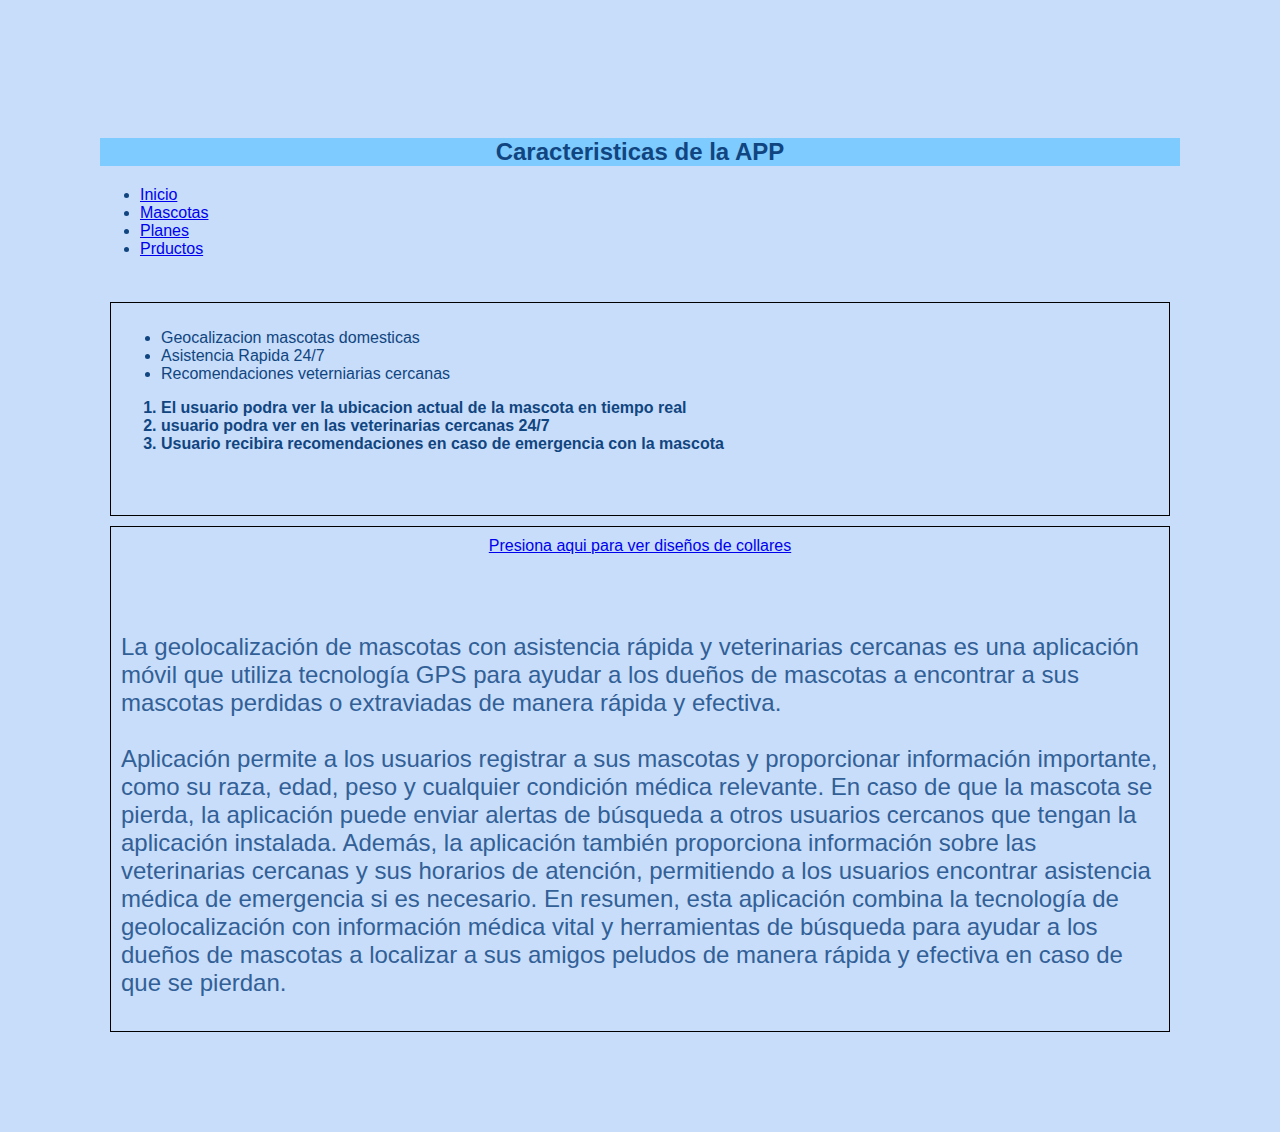
<file: PROGRAMACION/index.html>
<!DOCTYPE html>
<html lang="en">

    <link rel="stylesheet" href="css/estilos.css">   
    <meta charset="UTF-8">
    <meta http-equiv="X-UA-Compatible" content="IE=edge">
    <meta name="viewport" content="width=device-width, initial-scale=1.0">
    <title>PETMAP</title>
    <center>
    <br>
    <h2 class="htres">Caracteristicas de la APP
    </h2></head>
    <ul > 
        <li><a href="index.html">Inicio</a></li>
        <li><a href="Mascotas.html">Mascotas</a></li>
     
        <li> <a href="Planes.html">Planes</a></li>
     
        <li><a href="Productos.html">Prductos</a></li>
    </ul>
    
    <body>
        <br>
        <section>
<ul>
<li>Geocalizacion mascotas domesticas</li>
<li>Asistencia Rapida 24/7</li>
<li>Recomendaciones veterniarias cercanas </li>
</ul>

<ol><b>
    <li><b>El usuario podra ver la ubicacion actual de la mascota en tiempo real </b>
    </li>
    <li> <b>usuario podra ver en las veterinarias cercanas 24/7</b></li>
    <li>Usuario recibira recomendaciones en caso de emergencia con la mascota </li>
</b></ol>

<br> 
<br>
</section>

<section>
<a href="https://co.pinterest.com/dolurave64/collares-para-perros/">Presiona aqui para ver diseños de collares </a>
<br>
<br>
<br>
<br>
<p>La geolocalización de mascotas con asistencia rápida y veterinarias cercanas es una aplicación móvil que utiliza tecnología GPS para ayudar a los dueños de mascotas a encontrar a sus mascotas perdidas o extraviadas de manera rápida y efectiva. <br>

<br>
    Aplicación permite a los usuarios registrar a sus mascotas y proporcionar información importante, como su raza, edad, peso y cualquier condición médica relevante. En caso de que la mascota se pierda, la aplicación puede enviar alertas de búsqueda a otros usuarios cercanos que tengan la aplicación instalada.

 Además, la aplicación también proporciona información sobre las veterinarias cercanas y sus horarios de atención, permitiendo a los usuarios encontrar asistencia médica de emergencia si es necesario.

En resumen, esta aplicación combina la tecnología de geolocalización con información médica vital y herramientas de búsqueda para ayudar a los dueños de mascotas a localizar a sus amigos peludos de manera rápida y efectiva en caso de que se pierdan.
</p>


    
</body>
</section>
</html>
</file>
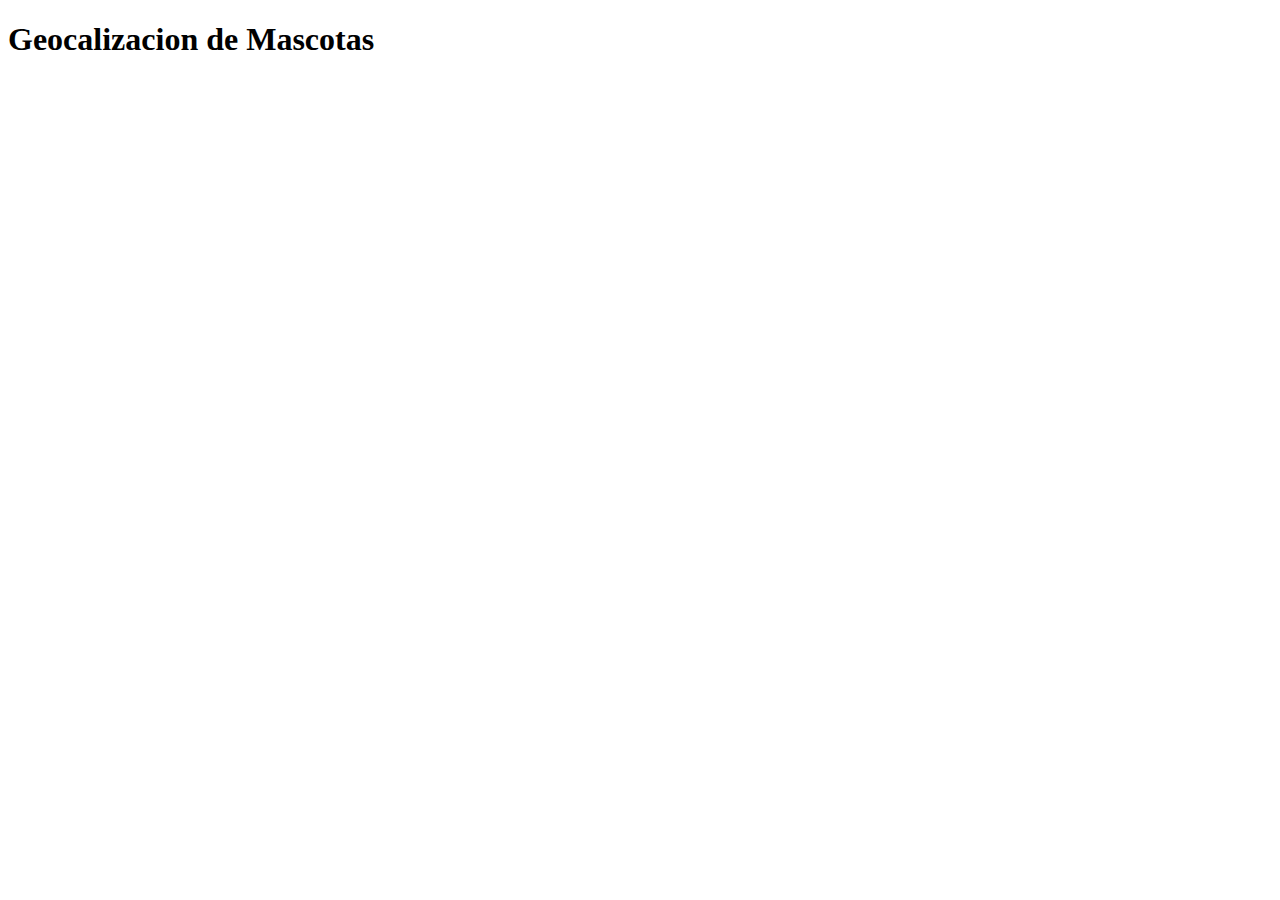
<file: PROGRAMACION/cabecero.html>
<!DOCTYPE html>
<html lang="en">
<head>
    <meta charset="UTF-8">
    <meta http-equiv="X-UA-Compatible" content="IE=edge">
    <meta name="viewport" content="width=device-width, initial-scale=1.0">
    <title></title>
</head>
<body>
    <head>
        <h1>Geocalizacion de Mascotas
        </h1>
        <br>
    </center>
    </head>
</body>
</html>
</file>
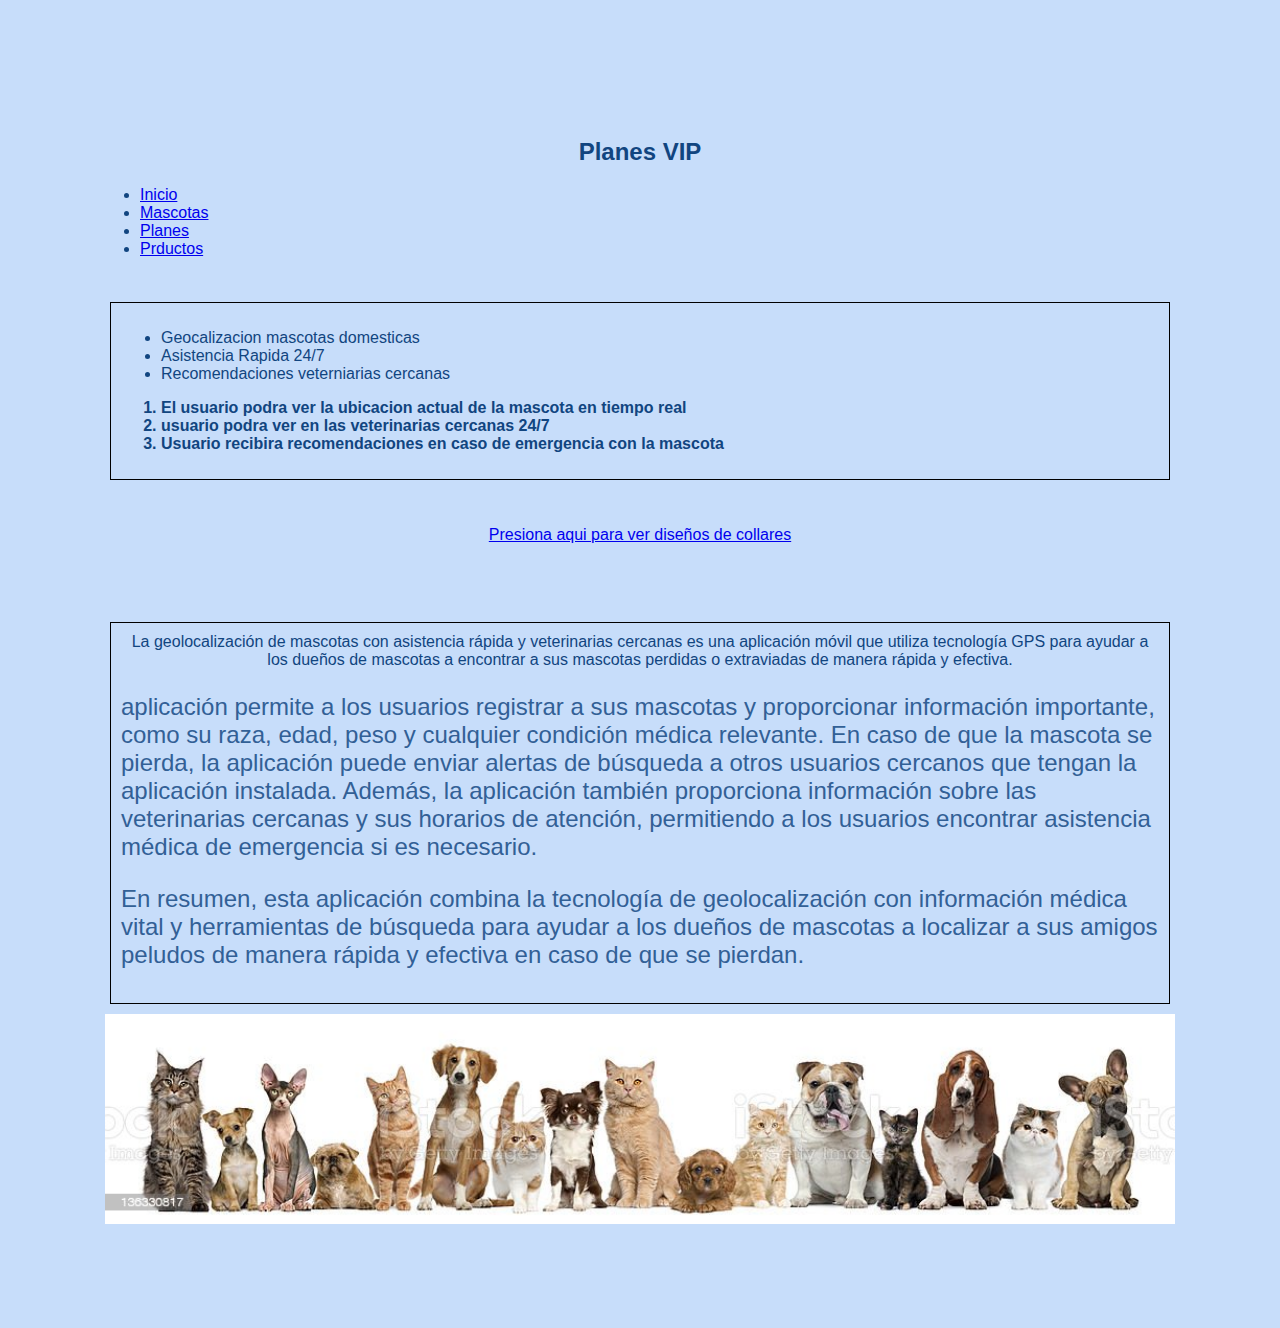
<file: PROGRAMACION/Planes.html>
<!DOCTYPE html>
<html lang="en">

    <link rel="stylesheet" href="css/estilos.css">   
    <link href="estilos.css">
    <meta charset="UTF-8">
    <meta http-equiv="X-UA-Compatible" content="IE=edge">
    <meta name="viewport" content="width=device-width, initial-scale=1.0">
    <title>PETMAP</title>
    <center>
    <br>
    <h2>Planes VIP
    </h2></head>
    <ul >
        <li><a href="index.html">Inicio</a></li>
        <li><a href="Mascotas.html">Mascotas</a></li>
     
        <li> <a href="Planes.html">Planes</a></li>
     
        <li><a href="Productos.html">Prductos</a></li>
    </ul>
    
    <body>
        <br>
        <section>
<ul>
<li>Geocalizacion mascotas domesticas</li>
<li>Asistencia Rapida 24/7</li>
<li>Recomendaciones veterniarias cercanas </li>
</ul>

<ol><b>
    <li><b>El usuario podra ver la ubicacion actual de la mascota en tiempo real </b>
    </li>
    <li> <b>usuario podra ver en las veterinarias cercanas 24/7</b></li>
    <li>Usuario recibira recomendaciones en caso de emergencia con la mascota </li>
</b></ol>
</section>
<br> 
<br>

<a href="https://co.pinterest.com/dolurave64/collares-para-perros/">Presiona aqui para ver diseños de collares </a>
<br>
<br>
<br>
<br>
<p><section>
    La geolocalización de mascotas con asistencia rápida y veterinarias cercanas es una aplicación móvil que utiliza tecnología GPS para ayudar a los dueños de mascotas a encontrar a sus mascotas perdidas o extraviadas de manera rápida y efectiva.</p>

<p> aplicación permite a los usuarios registrar a sus mascotas y proporcionar información importante, como su raza, edad, peso y cualquier condición médica relevante. En caso de que la mascota se pierda, la aplicación puede enviar alertas de búsqueda a otros usuarios cercanos que tengan la aplicación instalada.

Además, la aplicación también proporciona información sobre las veterinarias cercanas y sus horarios de atención, permitiendo a los usuarios encontrar asistencia médica de emergencia si es necesario.</p>

<p>En resumen, esta aplicación combina la tecnología de geolocalización con información médica vital y herramientas de búsqueda para ayudar a los dueños de mascotas a localizar a sus amigos peludos de manera rápida y efectiva en caso de que se pierdan.
</p></section>
<footer>
<img src="imagenes/mascota.jpg" alt="Mascotas Felices" height="210px">
</footer>

    
</body>
</html>
</file>
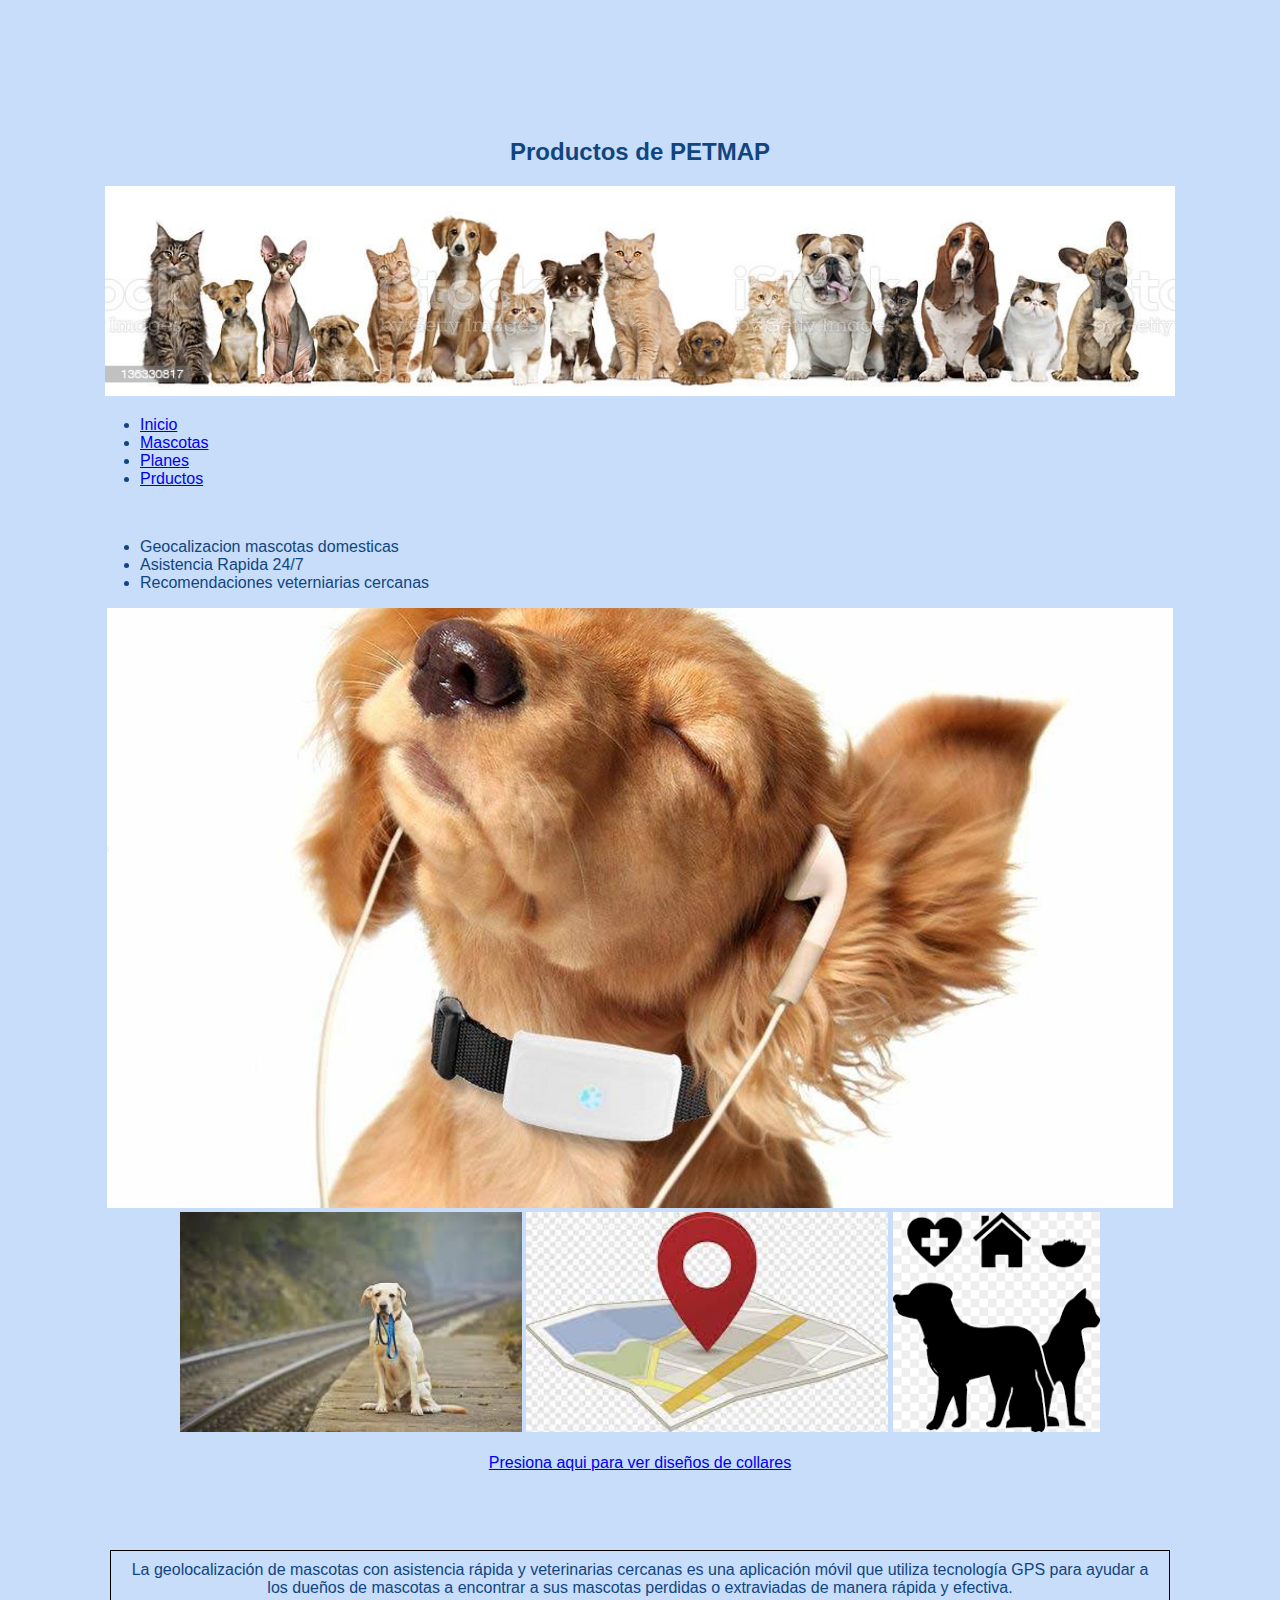
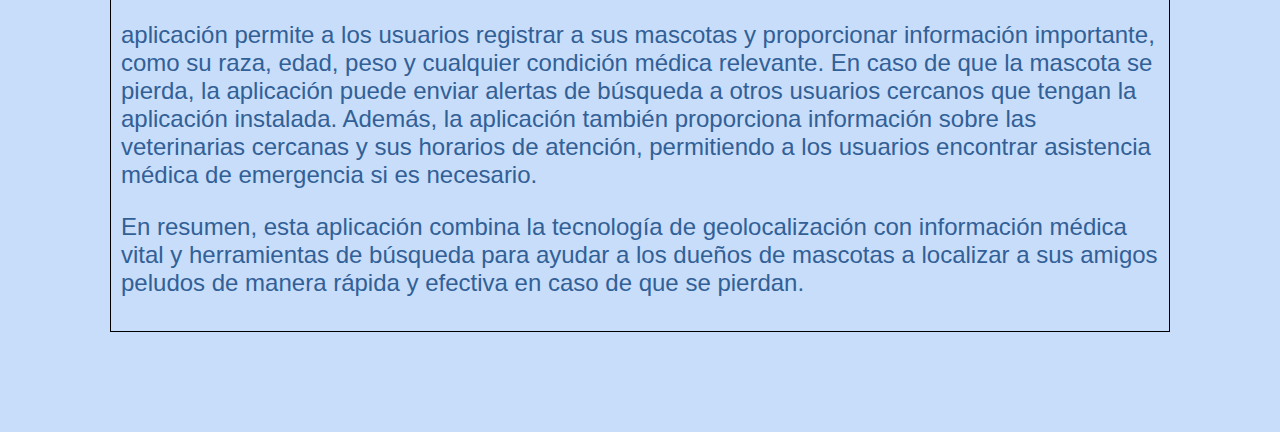
<file: PROGRAMACION/Productos.html>
<!DOCTYPE html>
<html lang="en">

    <link rel="stylesheet" href="css/estilos.css">   
    <link href="estilos.css">
    <meta charset="UTF-8">
    <meta http-equiv="X-UA-Compatible" content="IE=edge">
    <meta name="viewport" content="width=device-width, initial-scale=1.0">
    <title>PETMAP</title>
    <center>
    <br>
    <h2>Productos de PETMAP</h2>
    </h2></head>
    <img src="imagenes/mascota.jpg" alt="mascota" height="210px">
    <ul >
        <li><a href="index.html">Inicio</a></li>
        <li><a href="Mascotas.html">Mascotas</a></li>
     
        <li> <a href="Planes.html">Planes</a></li>
     
        <li><a href="Productos.html">Prductos</a></li>
    </ul>

    <body>
        <br>
        
<ul>
<li>Geocalizacion mascotas domesticas</li>
<li>Asistencia Rapida 24/7</li>
<li>Recomendaciones veterniarias cercanas </li>
</ul>
<img src="imagenes/collar.jpg" alt="" height="600px" width="
">
<img src="imagenes/collar1.jpg" alt="" height="220px">
<img src="imagenes/ubicacion.jpg" alt="" height="220px">
<img src="imagenes/asistensia.png" alt="" height="220px">


<br> 
<br>

<a href="https://co.pinterest.com/dolurave64/collares-para-perros/">Presiona aqui para ver diseños de collares </a>
<br>
<br>
<br>
<br>
<p>  <section>
    La geolocalización de mascotas con asistencia rápida y veterinarias cercanas es una aplicación móvil que utiliza tecnología GPS para ayudar a los dueños de mascotas a encontrar a sus mascotas perdidas o extraviadas de manera rápida y efectiva.</p>

<p> aplicación permite a los usuarios registrar a sus mascotas y proporcionar información importante, como su raza, edad, peso y cualquier condición médica relevante. En caso de que la mascota se pierda, la aplicación puede enviar alertas de búsqueda a otros usuarios cercanos que tengan la aplicación instalada.

Además, la aplicación también proporciona información sobre las veterinarias cercanas y sus horarios de atención, permitiendo a los usuarios encontrar asistencia médica de emergencia si es necesario.</p>

<p>En resumen, esta aplicación combina la tecnología de geolocalización con información médica vital y herramientas de búsqueda para ayudar a los dueños de mascotas a localizar a sus amigos peludos de manera rápida y efectiva en caso de que se pierdan.
</p></section>
<footer>

</footer>

    
</body>
</html>
</file>
<file: PROGRAMACION/css/estilos.css>
h1{
background-color: rgb(3, 184, 184);
    color:rgb(5, 52, 105);
    
    font-size: xx-large;
   

}

p{ color:rgb(50, 96, 150);
    text-align: left;
     font-size:x-large
    
    
}

body{
margin: 100px;
font-family:sans-serif;
    color:rgb(17, 69, 128);
    background-color: rgb(199, 221, 250);

}

li{

text-align: left;

}

.hdos{

    color: rgb(44, 44, 116);
}

section, article, aside
{

    border: 1px solid black;

    margin: 10px;
    padding: 10px;
}

.htres{
background-color:rgb(126, 203, 255);
}

.indice{

    font-weight: bold;
    padding: 10px 60px;
}
</file>
